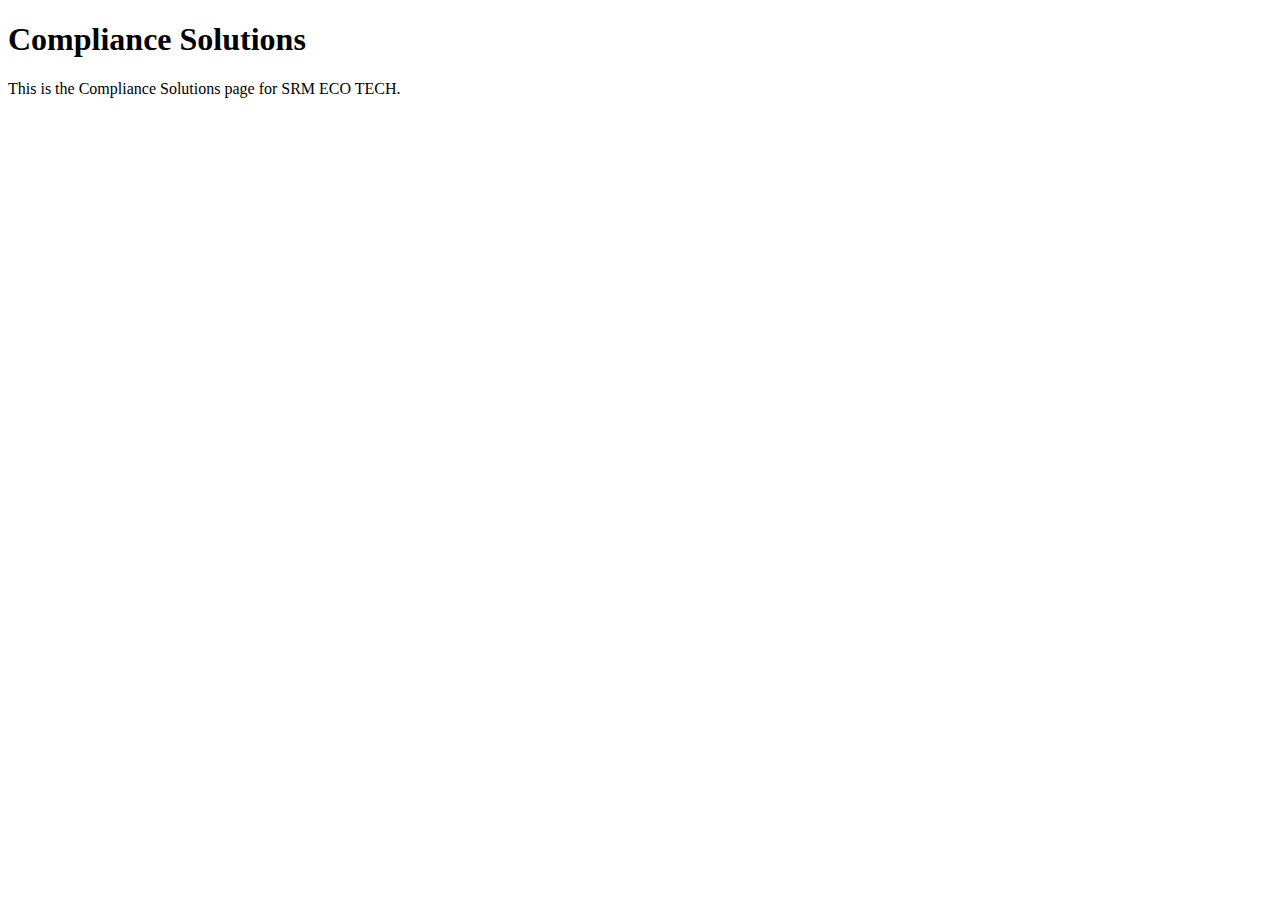
<file: compliance-solutions.html>
<!DOCTYPE html>
<html lang="en">
<head>
  <meta charset="UTF-8">
  <meta name="viewport" content="width=device-width, initial-scale=1.0">
  <title>Compliance Solutions - SRM ECO TECH</title>
  <link rel="stylesheet" href="main.css">
</head>
<body>
  <h1>Compliance Solutions</h1>
  <p>This is the Compliance Solutions page for SRM ECO TECH.</p>
</body>
</html>
</file>
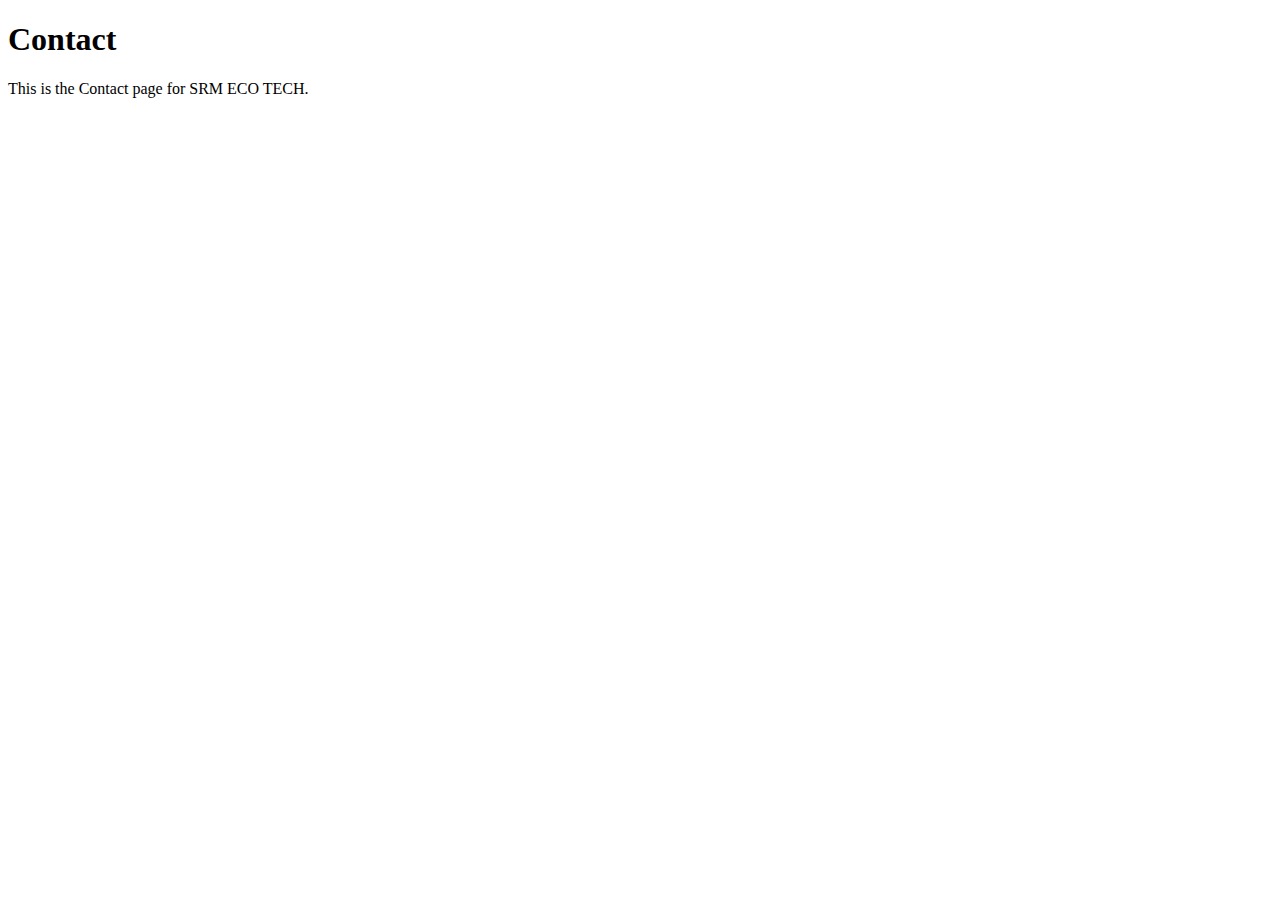
<file: contact.html>
<!DOCTYPE html>
<html lang="en">
<head>
  <meta charset="UTF-8">
  <meta name="viewport" content="width=device-width, initial-scale=1.0">
  <title>Contact - SRM ECO TECH</title>
  <link rel="stylesheet" href="main.css">
</head>
<body>
  <h1>Contact</h1>
  <p>This is the Contact page for SRM ECO TECH.</p>
</body>
</html>
</file>
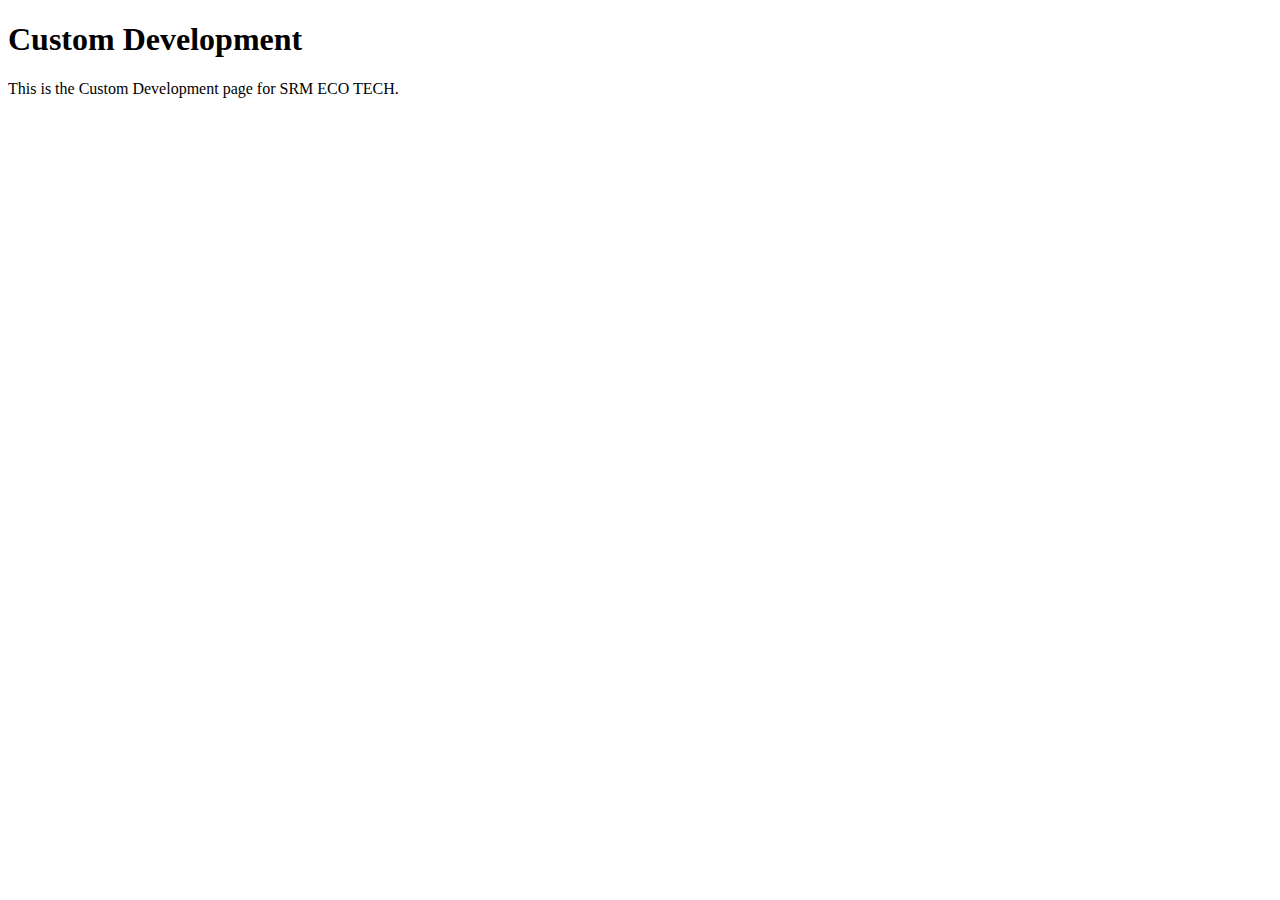
<file: custom-development.html>
<!DOCTYPE html>
<html lang="en">
<head>
  <meta charset="UTF-8">
  <meta name="viewport" content="width=device-width, initial-scale=1.0">
  <title>Custom Development - SRM ECO TECH</title>
  <link rel="stylesheet" href="main.css">
</head>
<body>
  <h1>Custom Development</h1>
  <p>This is the Custom Development page for SRM ECO TECH.</p>
</body>
</html>
</file>
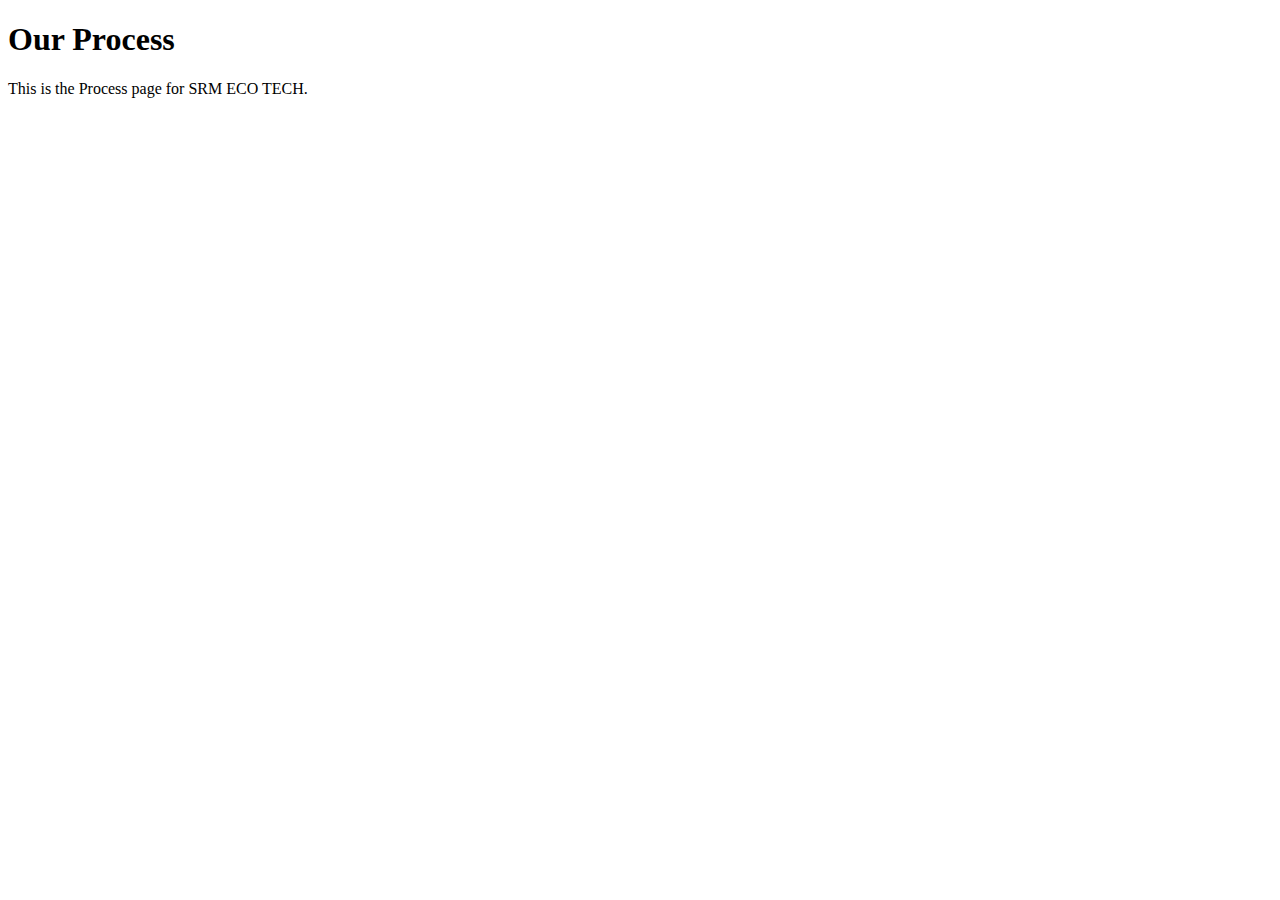
<file: process.html>
<!DOCTYPE html>
<html lang="en">
<head>
  <meta charset="UTF-8">
  <meta name="viewport" content="width=device-width, initial-scale=1.0">
  <title>Process - SRM ECO TECH</title>
  <link rel="stylesheet" href="main.css">
</head>
<body>
  <h1>Our Process</h1>
  <p>This is the Process page for SRM ECO TECH.</p>
</body>
</html>
</file>
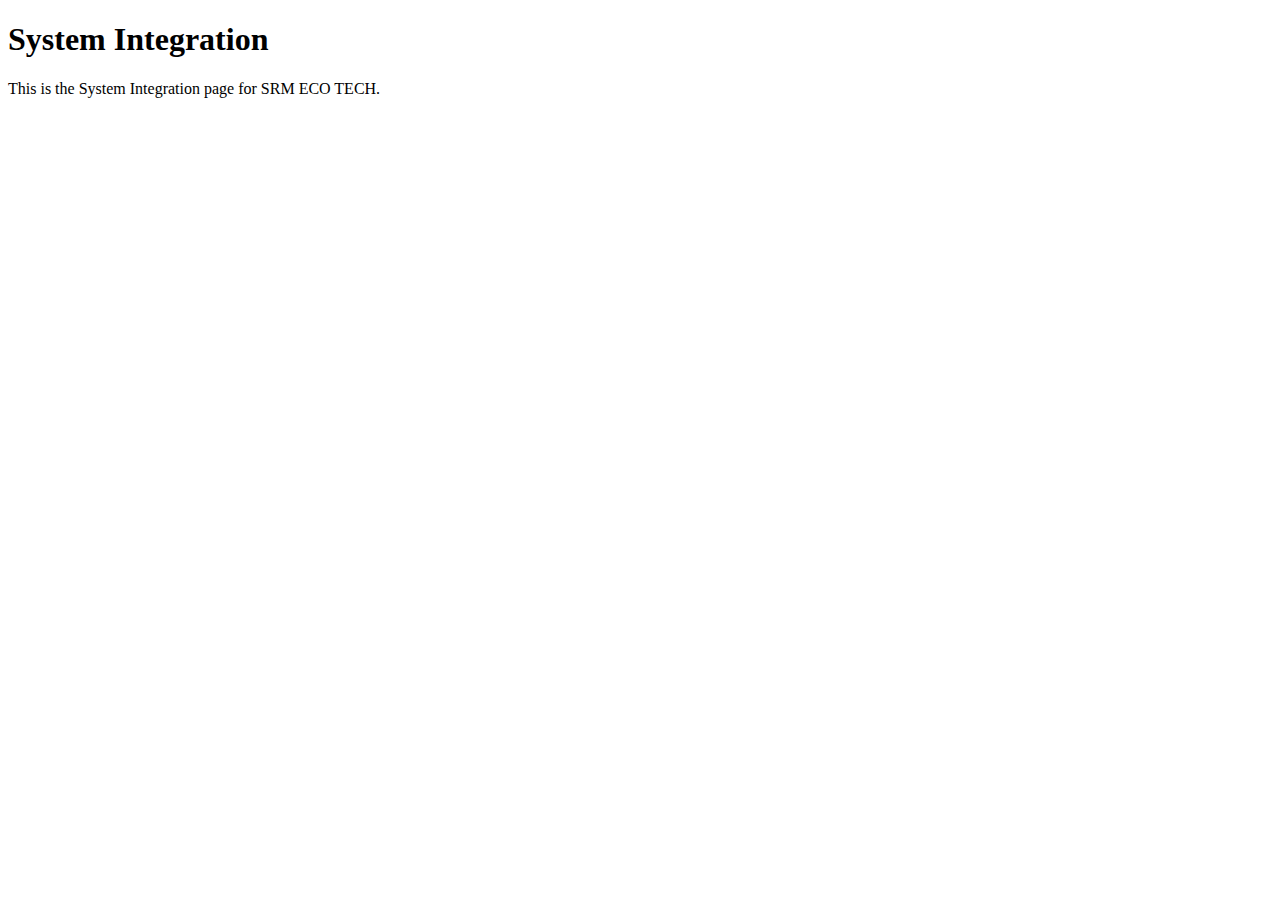
<file: system-integration.html>
<!DOCTYPE html>
<html lang="en">
<head>
  <meta charset="UTF-8">
  <meta name="viewport" content="width=device-width, initial-scale=1.0">
  <title>System Integration - SRM ECO TECH</title>
  <link rel="stylesheet" href="main.css">
</head>
<body>
  <h1>System Integration</h1>
  <p>This is the System Integration page for SRM ECO TECH.</p>
</body>
</html>
</file>
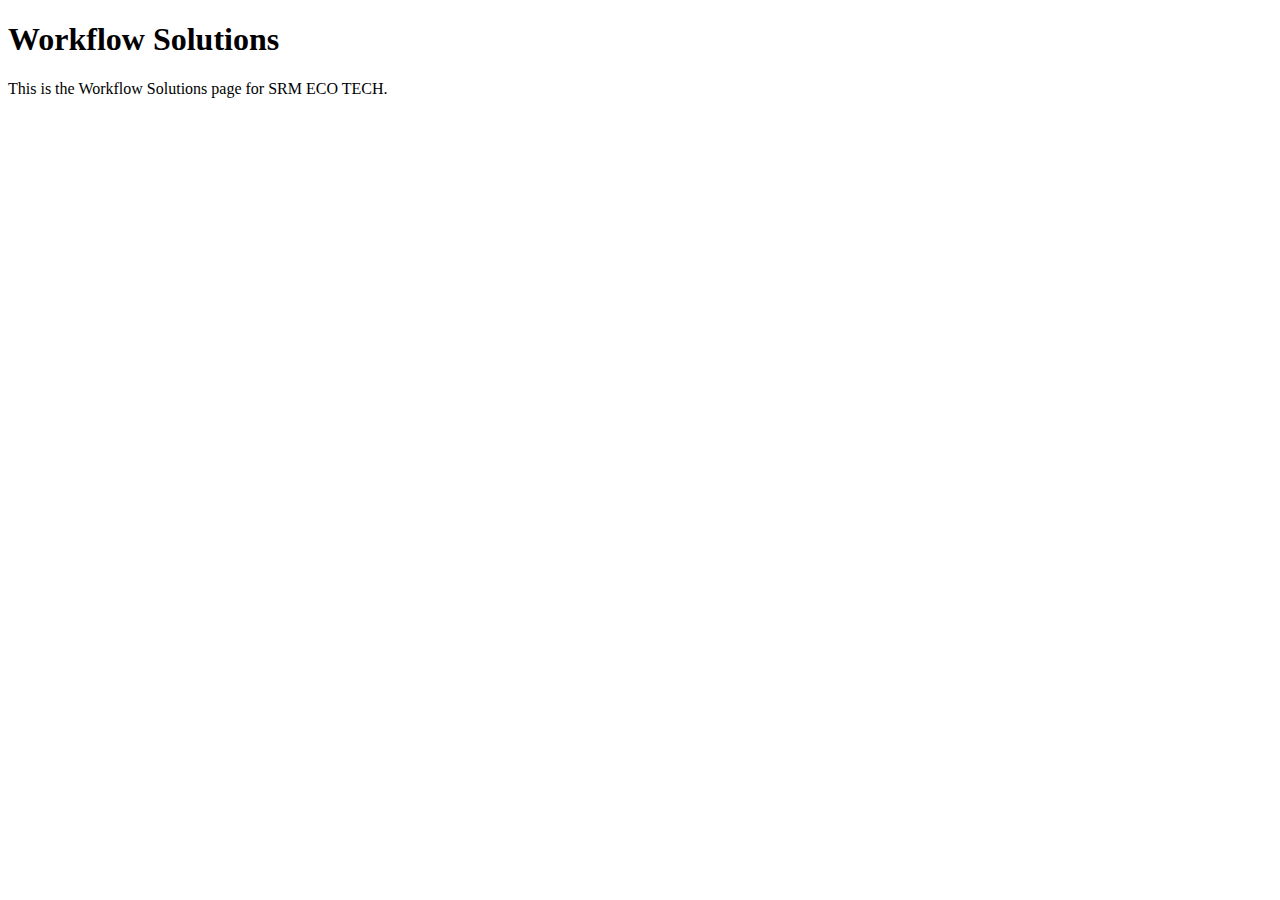
<file: workflow-solutions.html>
<!DOCTYPE html>
<html lang="en">
<head>
  <meta charset="UTF-8">
  <meta name="viewport" content="width=device-width, initial-scale=1.0">
  <title>Workflow Solutions - SRM ECO TECH</title>
  <link rel="stylesheet" href="main.css">
</head>
<body>
  <h1>Workflow Solutions</h1>
  <p>This is the Workflow Solutions page for SRM ECO TECH.</p>
</body>
</html>
</file>
<file: main.css>
html {
  scroll-behavior: smooth;
}
:where([class^="ri-"])::before { content: "\f3c2"; }
.hero-section {
  background-image: linear-gradient(to right, rgba(255, 255, 255, 0.95) 40%, rgba(255, 255, 255, 0.7) 60%, rgba(255, 255, 255, 0.2) 80%, rgba(255, 255, 255, 0) 100%),
    url('https://readdy.ai/api/search-image?query=professional%20sustainable%20business%20environment%20with%20green%20plants%2C%20modern%20office%20setting%2C%20eco-friendly%20workspace%2C%20natural%20lighting%2C%20clean%20minimal%20design%2C%20soft%20green%20accents%2C%20sustainable%20technology%2C%20recycling%20bins%2C%20energy%20efficient%20lighting%2C%20wooden%20elements&width=1200&height=600&seq=1&orientation=landscape');
  background-size: cover;
  background-position: right center;
}
.custom-calendar td {
  width: 40px;
  height: 40px;
  text-align: center;
  cursor: pointer;
}
.custom-calendar td.available:hover {
  background-color: rgba(46, 125, 50, 0.2);
}
.custom-calendar td.selected {
  background-color: #2E7D32;
  color: white;
}
.custom-calendar td.unavailable {
  color: #d1d5db;
  cursor: not-allowed;
}
.time-slot {
  cursor: pointer;
  transition: all 0.2s;
}
.time-slot:hover {
  background-color: rgba(46, 125, 50, 0.1);
}
.time-slot.selected {
  background-color: #2E7D32;
  color: white;
}
input[type="number"]::-webkit-inner-spin-button,
input[type="number"]::-webkit-outer-spin-button {
  -webkit-appearance: none;
  margin: 0;
}
</file>
